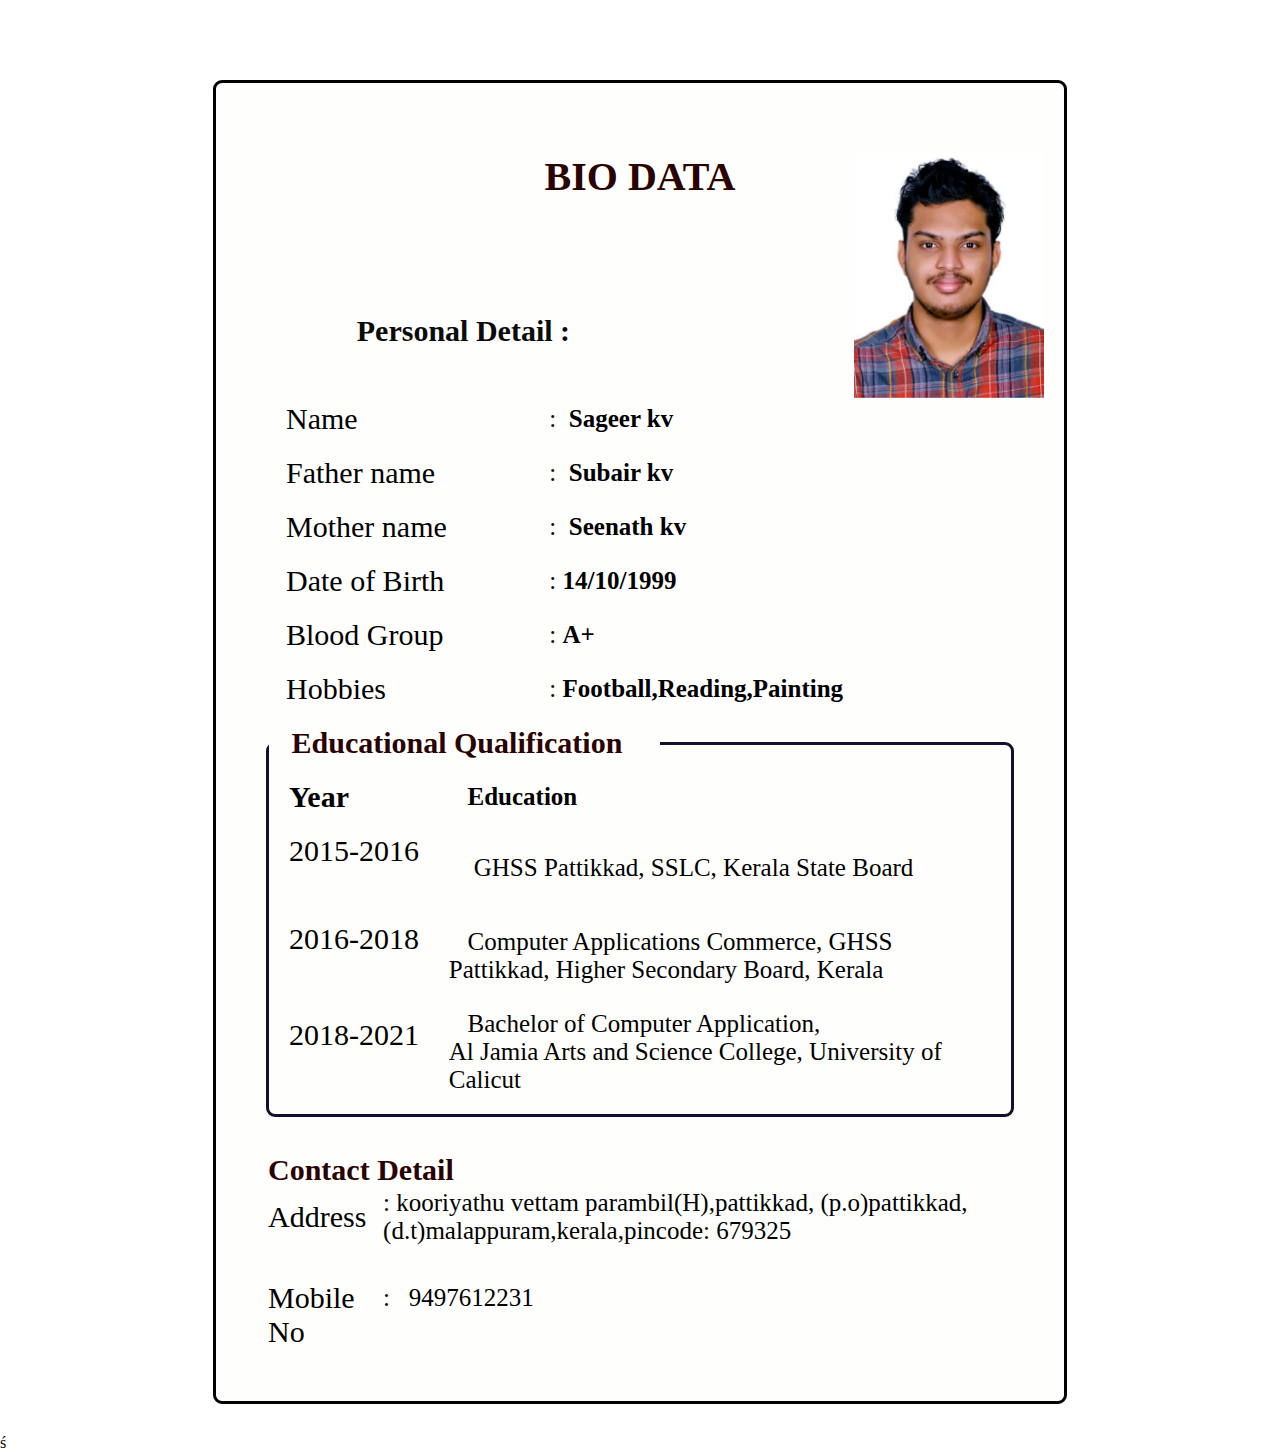
<file: bio-data/index.html>
<!DOCTYPE html>
<html lang="en">

<head>
    <meta charset="UTF-8">
    <meta name="viewport" content="width=device-width, initial-scale=1.0,maximum-scale=1.0, user-scale=no">
    <title>Bio-data</title>
    
    <link rel="stylesheet" href="style2.css">
    <style>
        * {
            padding: 0;
            margin: 0;
            box-sizing: border-box;
        }
    </style>
</head>

<body>
    <div class="container">
        <div class="biodatabox">
            <div class="img"><img src="photo.jpg" alt="your image is here" width="190" height="245"></div>
            <table cellspacing="20px">
                <tr colspan="2">
                    <td colspan="2" class="hed1">BIO DATA<br><br><br></td>

                </tr>
                <tr colspan="2">
                    <td colspan="2" class="hed2"> Personal Detail :<br><br></td>
                </tr>

                <tr>
                    <td class="given"> Name </td>
                    <td class="ans b"> :&nbsp; <span class="name">Sageer kv </span></td>
                </tr>
                <tr>
                    <td class="given"> Father name </td>
                    <td class="ans b"> :&nbsp; <span class="name">Subair kv</span></td>
                </tr>
                    <td class="given"> Mother name </td>
                    <td class="ans b"> :&nbsp; <span class="name">Seenath kv</span></td>
                </tr>
                </tr>
                <tr>
                    <td class="given"> Date of Birth </td>
                    <td class="ans"> :&nbsp;<span class="name">14/10/1999</span></td>
                </tr>
                <tr>
                    <td class="given"> Blood Group </td>
                    <td class="ans"> :&nbsp;<span class="name">A+</span></td>
                </tr>
                <tr>
                    <td class="given"> Hobbies </td>
                    <td class="ans"> :&nbsp;<span class="name">Football,Reading,Painting</span></td>
                </tr>
            </table>
            <fieldset class="field">
                <legend class="hed3">&nbsp;&nbsp; Educational Qualification &nbsp;&nbsp;&nbsp;&nbsp;</legend>

                <table cellspacing="20px">

                    <tr>
                        <td class="given"><span class="name"> Year &nbsp;&nbsp;&nbsp;&nbsp;&nbsp;&nbsp;&nbsp;&nbsp;<br></span></td>
                        <td class="ans"> &nbsp;&nbsp;&nbsp;<span class="name">Education</span> </td>
                    </tr>
                    <tr>
                        <td class="given"> 2015-2016 &nbsp;&nbsp;&nbsp;&nbsp;&nbsp;&nbsp;&nbsp;&nbsp;<br></td>
                        <td class="ans"> &nbsp;&nbsp;&nbsp; GHSS Pattikkad, SSLC, Kerala State Board </td>
                    </tr>
                    <tr>
                        <td class="given"> 2016-2018 &nbsp;&nbsp;&nbsp;&nbsp;&nbsp;&nbsp;&nbsp;&nbsp;<br></td>
                        <td class="ans"> &nbsp;&nbsp;&nbsp;Computer Applications Commerce,
                                                            GHSS Pattikkad, Higher Secondary Board, Kerala </td>
                    </tr>
                    <tr>
                        <td class="given"> 2018-2021 &nbsp;&nbsp;&nbsp;&nbsp;&nbsp;&nbsp;&nbsp;&nbsp;<br></td>
                        <td class="ans"> &nbsp;&nbsp;&nbsp;Bachelor of Computer Application,<br>
                            Al Jamia Arts and Science College,
                            University of Calicut </td>
                    </tr>


                </table>
            </fieldset>
            <table cellspace="20px">
                <tr>
                    <td colspan="2" class="hed3"><br> Contact Detail <br></td>
                </tr>
                <tr>
                    <td class="given"> Address </td>
                    <td class="ans"> :&nbsp;kooriyathu vettam parambil(H),pattikkad,
                        (p.o)pattikkad,(d.t)malappuram,kerala,pincode: 679325</td>
                </tr>
                <tr>
                    <td class="given"><br> Mobile No </td>
                    <td class="ans"> :&nbsp; &nbsp;9497612231 &nbsp;&nbsp;</td>
                </tr>
            </table>


        </div>
    </div>

</body>



</html>ś
</file>
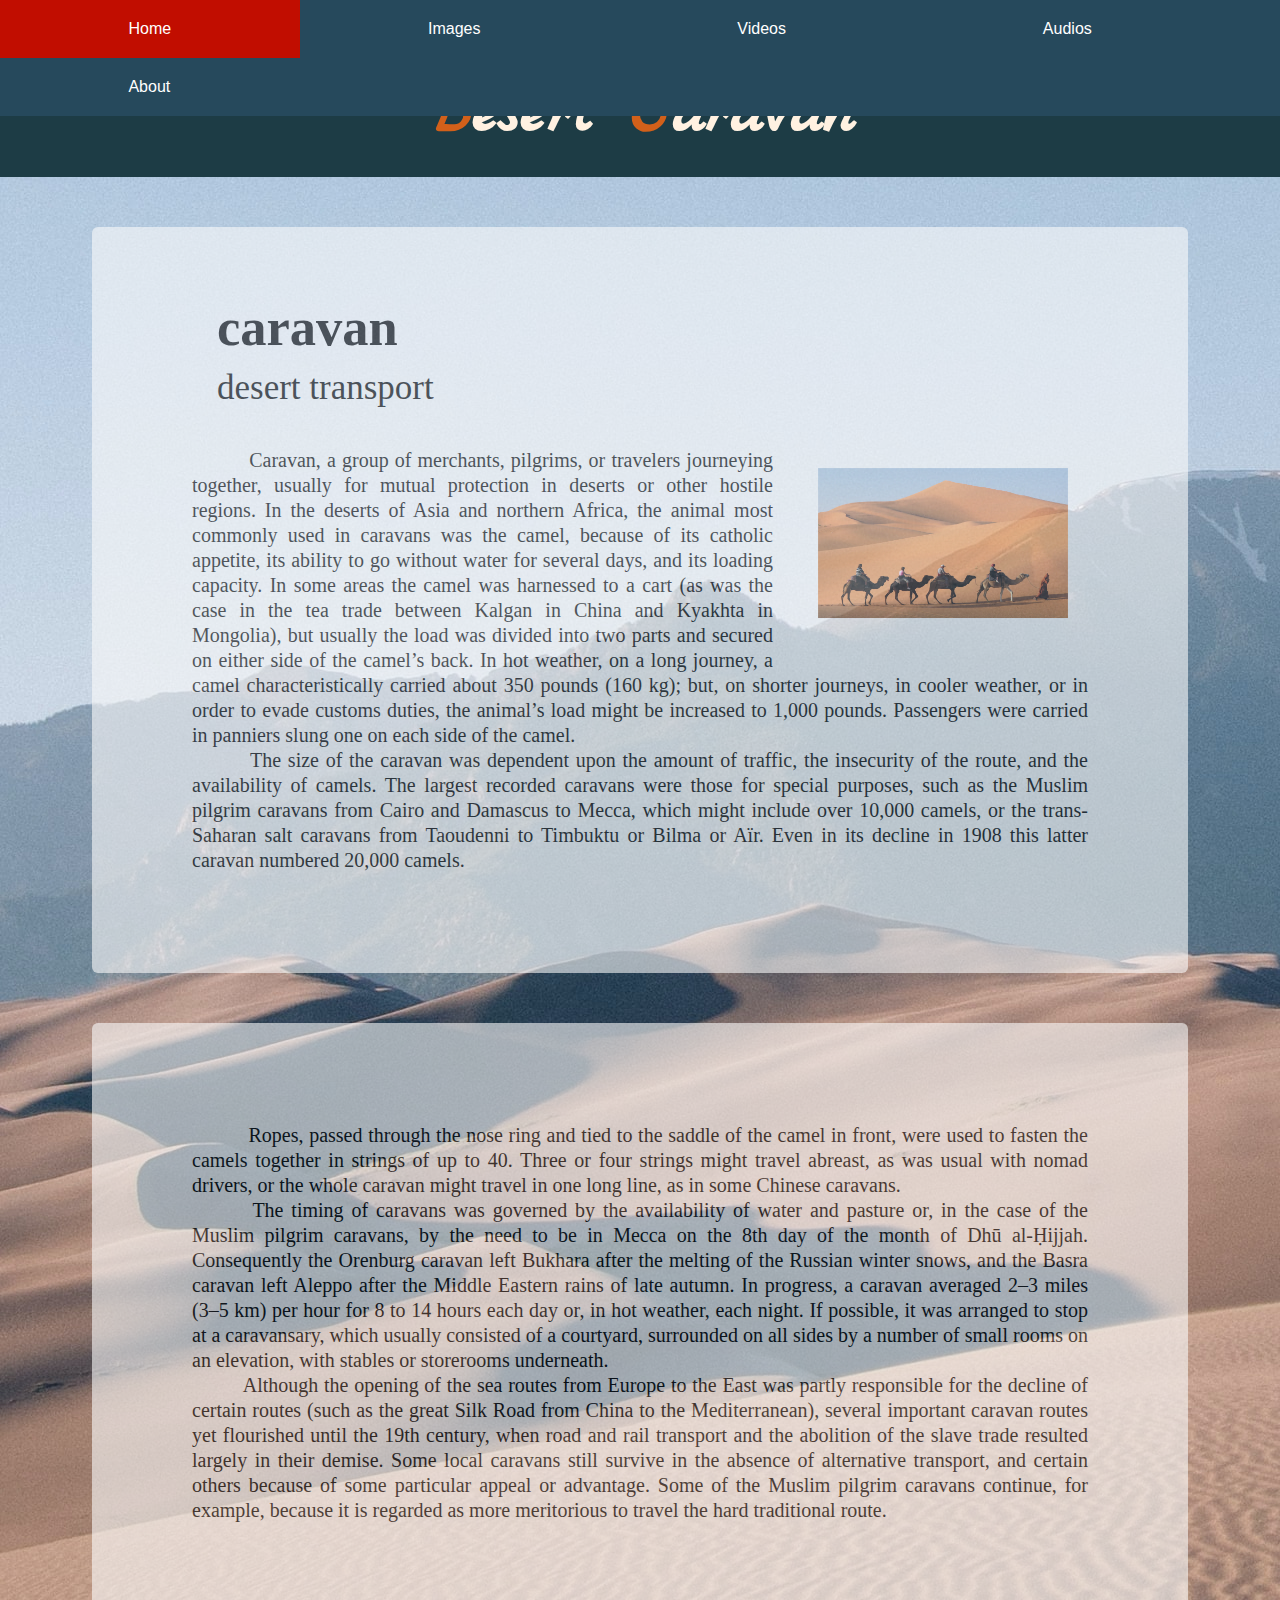
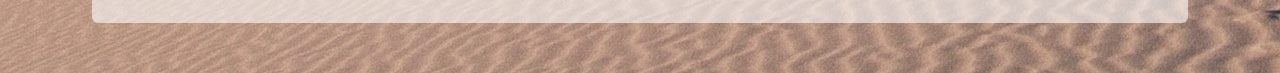
<file: desert-page/index.html>
<!DOCTYPE html>
<html lang="en">
<head>
    <meta charset="UTF-8">
    <meta http-equiv="X-UA-Compatible" content="IE=edge">
    <meta name="viewport" content="width=device-width, initial-scale=1.0">
    <title>main page</title>
    <link rel="stylesheet" href="css\index-style.css">
    <link href='https://fonts.googleapis.com/css?family=Marck Script' rel='stylesheet'>
</head>
    <body>

        <!-- h11 -->
        <div class="h11">
            <h1>
                <!-- id -->
                <span class="id">D</span>esert <span class="id">C</span>aravan
            </h1>
        </div>

        <!-- fr1 -->
        <div class="fr1">

            <!-- cn1 -->
            <div class="cn1">
                <h2>caravan</h2>

                <!-- dt1 -->
                    <div class="dt1">desert transport
                    </div>
            </div>

            <!-- drpn -->
            <div class="drpn">
            <img src="css/camel.jpg" alt="camel caravan" width="250" height="150">

                <!-- drct -->
                <div class="drct">
                <img src="css/camel.jpg" alt="camel caravan" width="400" height="300">

                    <!-- desc -->
                    <div class="desc">camel caravan in the Sahara  
                     </div>
                </div>
            </div>

                <!-- p1 -->
                <div class="p1">
                    <p>&ensp; &ensp; Caravan, a group of merchants, pilgrims, or travelers journeying together, usually for mutual protection in deserts or
                    other hostile regions. In the deserts of Asia and northern Africa, the animal most commonly used in caravans was the
                    camel, because of its catholic appetite, its ability to go without water for several days, and its loading capacity. In
                    some areas the camel was harnessed to a cart (as was the case in the tea trade between Kalgan in China and Kyakhta in
                    Mongolia), but usually the load was divided into two parts and secured on either side of the camel’s back. In hot
                    weather, on a long journey, a camel characteristically carried about 350 pounds (160 kg); but, on shorter journeys, in
                    cooler weather, or in order to evade customs duties, the animal’s load might be increased to 1,000 pounds. Passengers
                    were carried in panniers slung one on each side of the camel.
                    </p>
                    <p>&ensp; &ensp; The size of the caravan was dependent upon the amount of traffic, the insecurity of the route, and the availability of
                    camels. The largest recorded caravans were those for special purposes, such as the Muslim pilgrim caravans from Cairo
                    and Damascus to Mecca, which might include over 10,000 camels, or the trans-Saharan salt caravans from Taoudenni to
                    Timbuktu or Bilma or Aïr. Even in its decline in 1908 this latter caravan numbered 20,000 camels.
                    </p>
                </div>
        </div>
        
        <!-- ad1 -->
        <div class="fr1">
        
            <div class="p1">
                <p>&ensp; &ensp; Ropes, passed through the nose ring and tied to the saddle of the camel in front, were used to fasten the camels
                together in strings of up to 40. Three or four strings might travel abreast, as was usual with nomad drivers, or the
                whole caravan might travel in one long line, as in some Chinese caravans.
                </p>
                <p>&ensp; &ensp; The timing of caravans was governed by the availability of water and pasture or, in the case of the Muslim pilgrim
                caravans, by the need to be in Mecca on the 8th day of the month of Dhū al-Ḥijjah. Consequently the Orenburg caravan
                left Bukhara after the melting of the Russian winter snows, and the Basra caravan left Aleppo after the Middle Eastern
                rains of late autumn. In progress, a caravan averaged 2–3 miles (3–5 km) per hour for 8 to 14 hours each day or, in hot
                weather, each night. If possible, it was arranged to stop at a caravansary, which usually consisted of a courtyard,
                surrounded on all sides by a number of small rooms on an elevation, with stables or storerooms underneath.
                </p>
                <p>&ensp; &ensp;Although the opening of the sea routes from Europe to the East was partly responsible for the decline of certain routes
                (such as the great Silk Road from China to the Mediterranean), several important caravan routes yet flourished until the
                19th century, when road and rail transport and the abolition of the slave trade resulted largely in their demise. Some
                local caravans still survive in the absence of alternative transport, and certain others because of some particular
                appeal or advantage. Some of the Muslim pilgrim caravans continue, for example, because it is regarded as more
                meritorious to travel the hard traditional route.
                </p>
            </div>

        </div>

        <!-- ul -->
        <ul>

            <!-- li,a,active -->
            <li><a class="active" href="#Home">Home</a></li>
            <li><a href="images.html">Images</a></li>
            <li><a href="video.html">Videos</a></li>
            <li><a href="audio.html">Audios</a></li>
            <li><a href="#Abouts">About</a></li>
        </ul>
        
    </body>
</html>
</file>
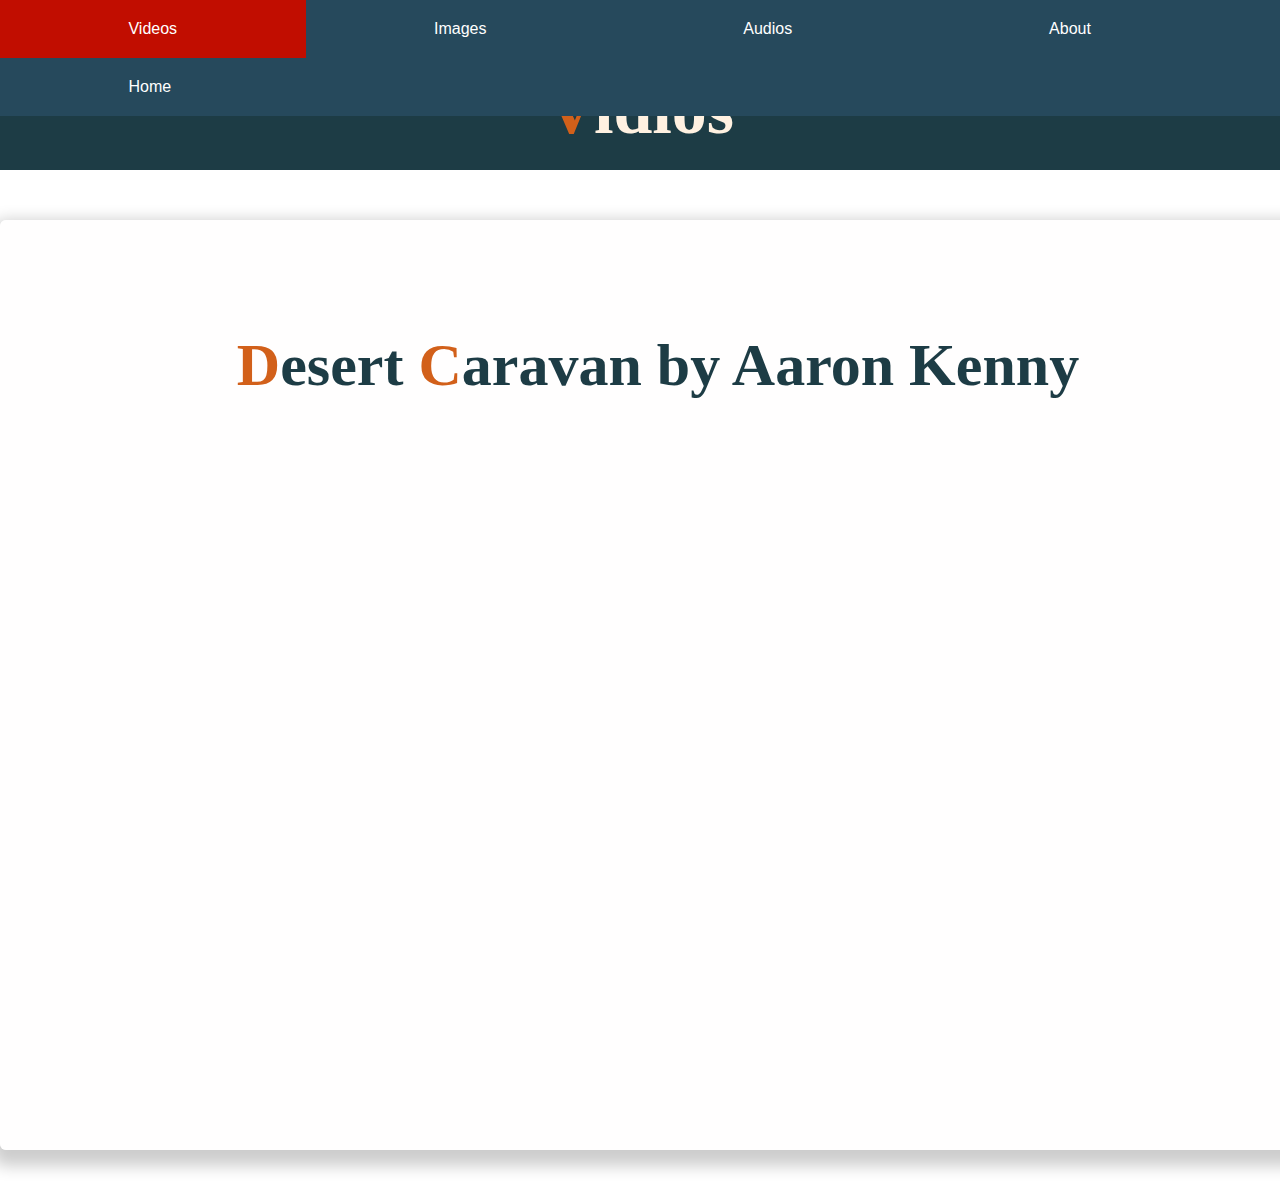
<file: desert-page/video.html>
<!DOCTYPE html>
<html lang="en">
<head>
    <meta charset="UTF-8">
    <meta http-equiv="X-UA-Compatible" content="IE=edge">
    <meta name="viewport" content="width=device-width, initial-scale=1.0">
    <title>videos</title>
    <link rel="stylesheet" href="css\video-style.css">
</head>
<body>

    <div class="h11">
        <h1>
            <span class="id">V</span>idios
        </h1>
    </div>

    <div class="fr1">

        <!-- cn1 -->
        <div class="cn1">
            <h2><span class="id">D</span>esert <span class="id">C</span>aravan by Aaron Kenny</h2>
        </div>
        
        <iframe width="560" height="315" src="https://www.youtube.com/embed/30sCS6_2CL4" title="YouTube video player"
        frameborder="0" allow="accelerometer; autoplay; clipboard-write; encrypted-media; gyroscope; picture-in-picture"
        allowfullscreen>
        </iframe>
    </div>
 
    <ul>
        <li><a class="active" href="#videos">Videos</a></li>
        <li><a href="images.html">Images</a></li>
        <li><a href="audio.html">Audios</a></li>
        <li><a href="#Abouts">About</a></li>
        <li><a href="index.html">Home</a></li>
    </ul>

</body>
</html>
</file>
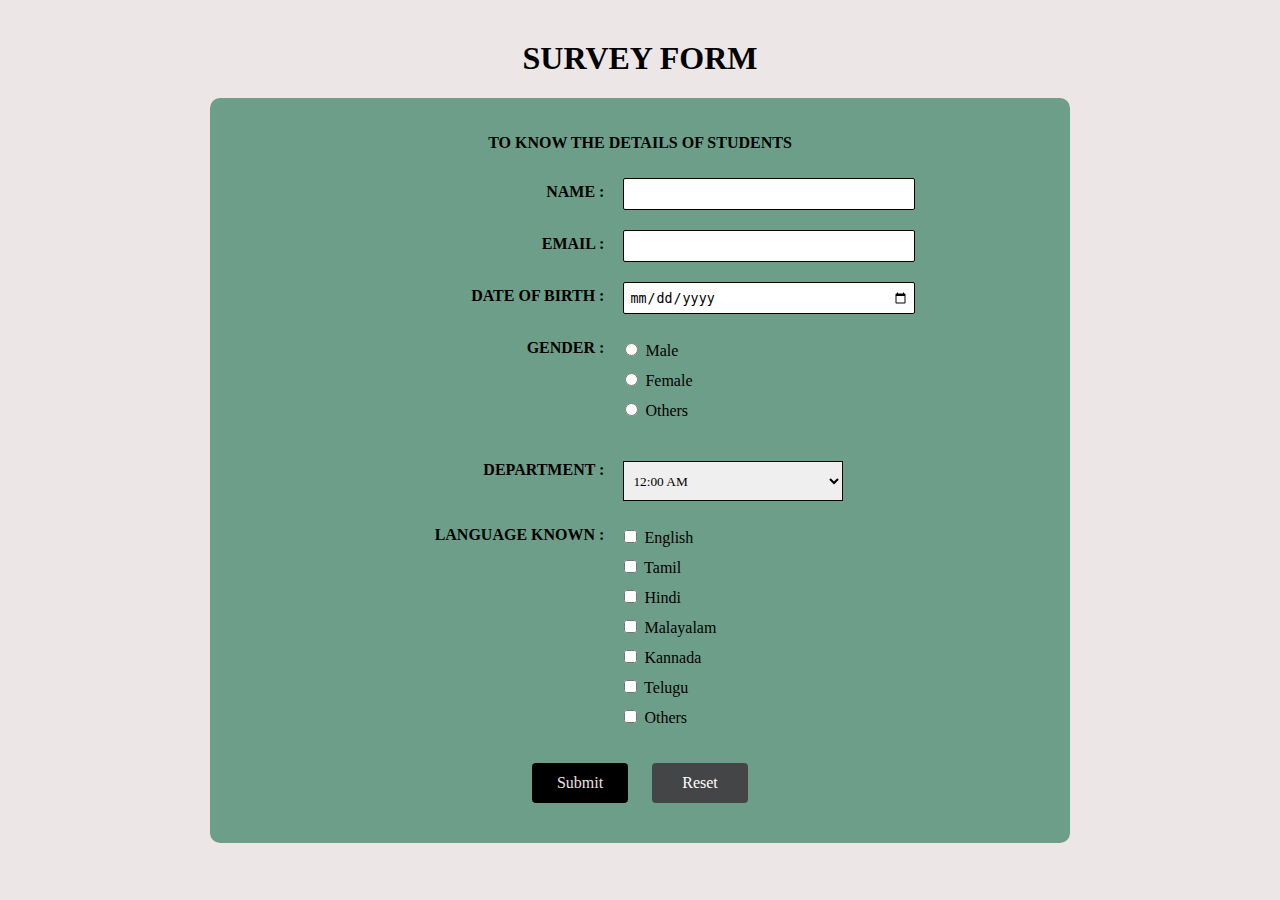
<file: survey-form/survey form.html>
<!DOCTYPE html>
<html lang="en">
<head>
    <meta charset="UTF-8">
    <meta http-equiv="X-UA-Compatible" content="IE=edge">
    <meta name="viewport" content="width=device-width, initial-scale=1.0">
    <title>survey form</title>
    <link rel="stylesheet" href="survey-style.css">
</head>
<body>
    
    <h1>SURVEY FORM</h1>

        <div id="form">
            <p><b>TO KNOW THE DETAILS OF STUDENTS</b></p>

            <form action=""> 

                <div class="form-control">
                    <label for="u_name"><b>NAME :</b></label>
                </div>
                <div class="rightTab">
                <input type="text" class="input-field" id="u_name" name="uname">
                </div>

                <div class="form-control">
                    <label for="u_email"><b>EMAIL :</b></label>
                </div>
                <div class="rightTab">
                <input type="text" class="input-field" id="u_email" name="uemail">
                </div>

                <div class="form-control">
                    <label for="u_age"><b>DATE OF BIRTH :</b></label>
                </div>
                <div class="rightTab">
                    <input type="date" class="input-field" id="u_age" name="udate of birth">
                </div>

                <div class="form-control">
                    <label for="gender"><b>GENDER :</b></label>
                </div>
                <div class="rightTab">
                    <ul style="list-style: none;">
                        <li class="radio"><label><input name="radio-buttons" value="male"  type="radio"> Male</label></li>
                        <li class="radio"><label><input name="radio-buttons" value="female"  type="radio"> Female</label></li>
                        <li class="radio"><label><input name="radio-buttons" value="others"  type="radio"> Others</label></li>
                    </ul>
                </div>

                <div class="form-control">
                    <label for="department"><b>DEPARTMENT :</b></label>
                </div>
                <div class="rightTab">
                    <select id="dropdown" name="department">
                        <option value="b-c">12:00 AM</option>
                        <option value="b-c">12:30 AM</option>
                        <option value="b-c">1:00 AM</option>
                        <option value="b-c">1:30 AM</option>
                        <option value="b-e">2:00 AM</option>
                        <option value="b-b">2:30 AM</option>
                        <option value="m-f">3:00 AM</option>
                        <option value="m-a">3:30 AM</option>
                        <option value="other">Other</option>
                    </select>
                </div>

                <div class="form-control">
                    <label for="language"><b>LANGUAGE KNOWN :</b></label>
                </div>
                <div class="rightTab">
                    <ul style="list-style: none;">
                        <li class="checkbox"><label><input name="prefer" value="english" type="checkbox"> English</label></li>
                        <li class="checkbox"><label><input name="prefer" value="tamil" type="checkbox"> Tamil</label></li>
                        <li class="checkbox"><label><input name="prefer" value="hindi" type="checkbox"> Hindi</label></li>
                        <li class="checkbox"><label><input name="prefer" value="malayalam" type="checkbox"> Malayalam</label></li>
                        <li class="checkbox"><label><input name="prefer" value="kannada" type="checkbox"> Kannada</label></li>
                        <li class="checkbox"><label><input name="prefer" value="telugu" type="checkbox"> Telugu</label></li>
                        <li class="checkbox"><label><input name="prefer" value="others" type="checkbox"> Others</label></li>
                    </ul>
                    </ul>
        
                </div>

                <input type="submit" class="sub">
                <input type="reset" class="res">  

            </form>

        </div>

</body>
</html>
</file>
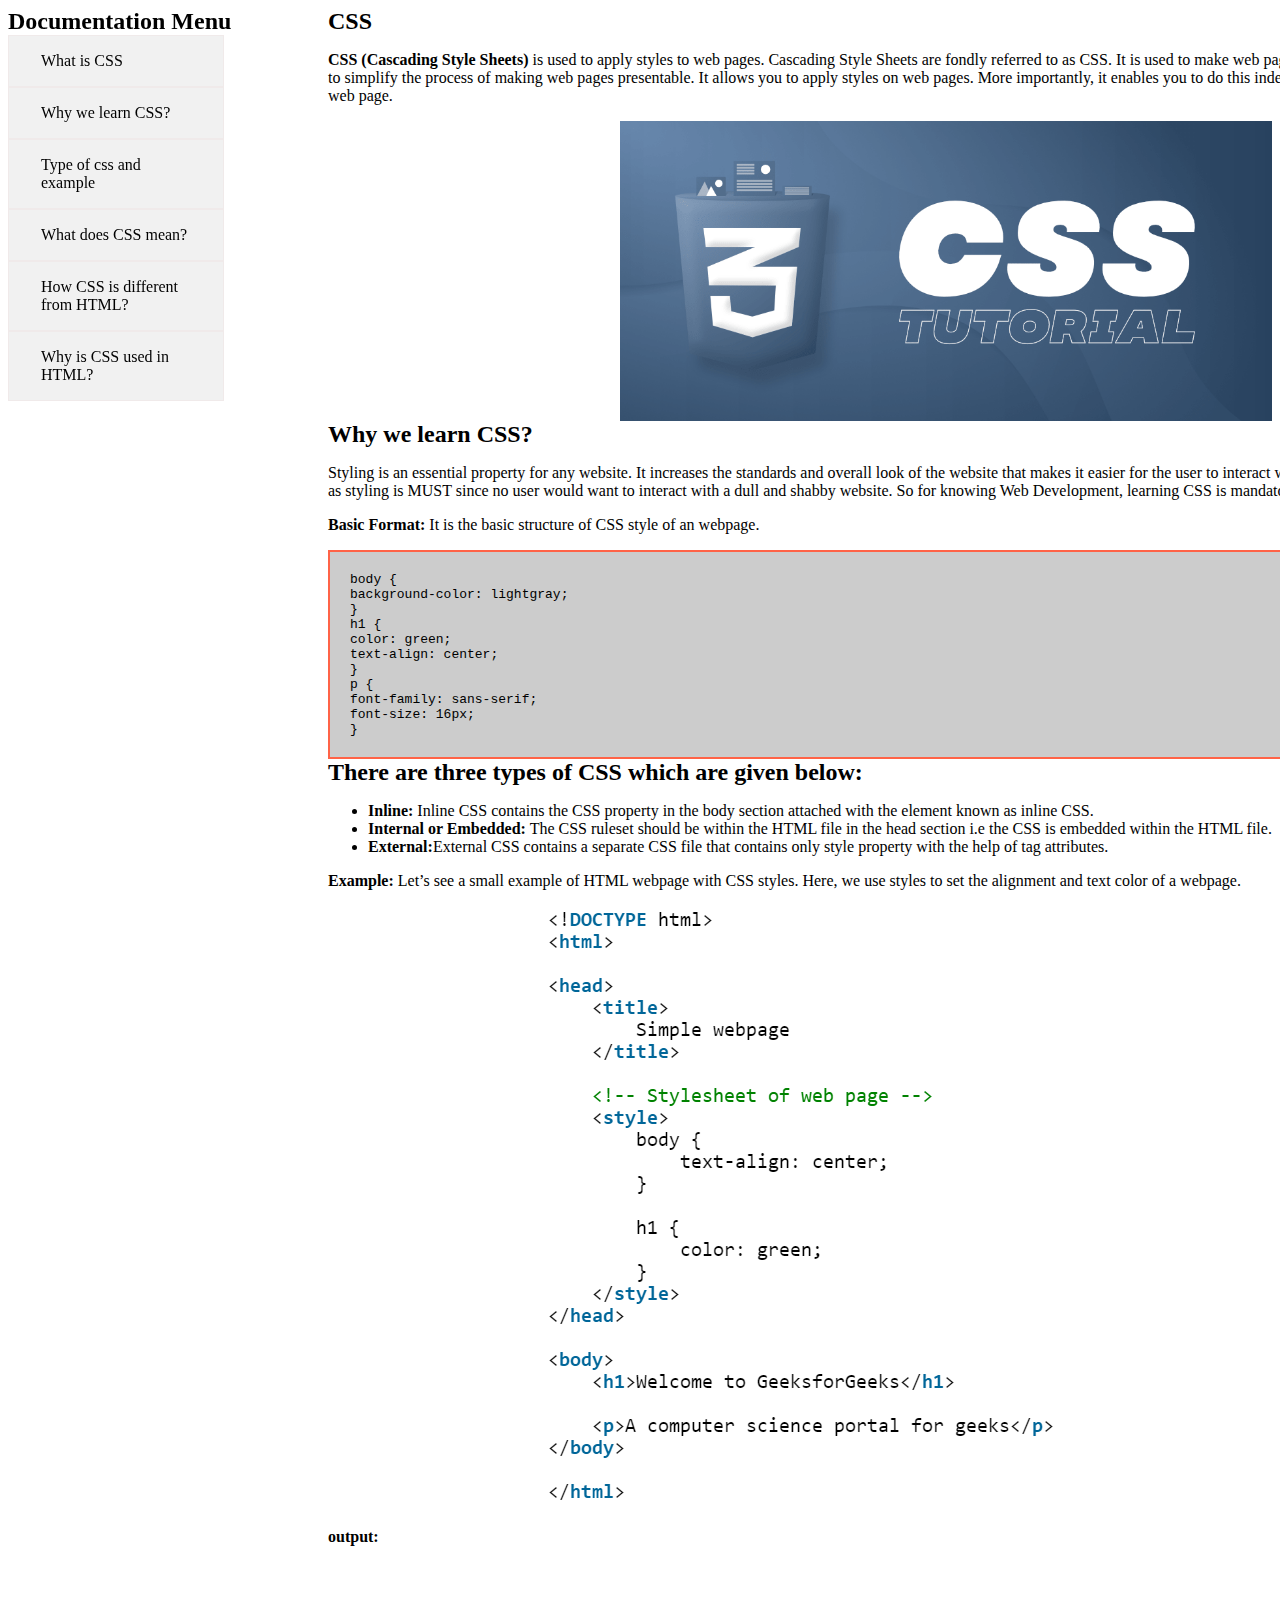
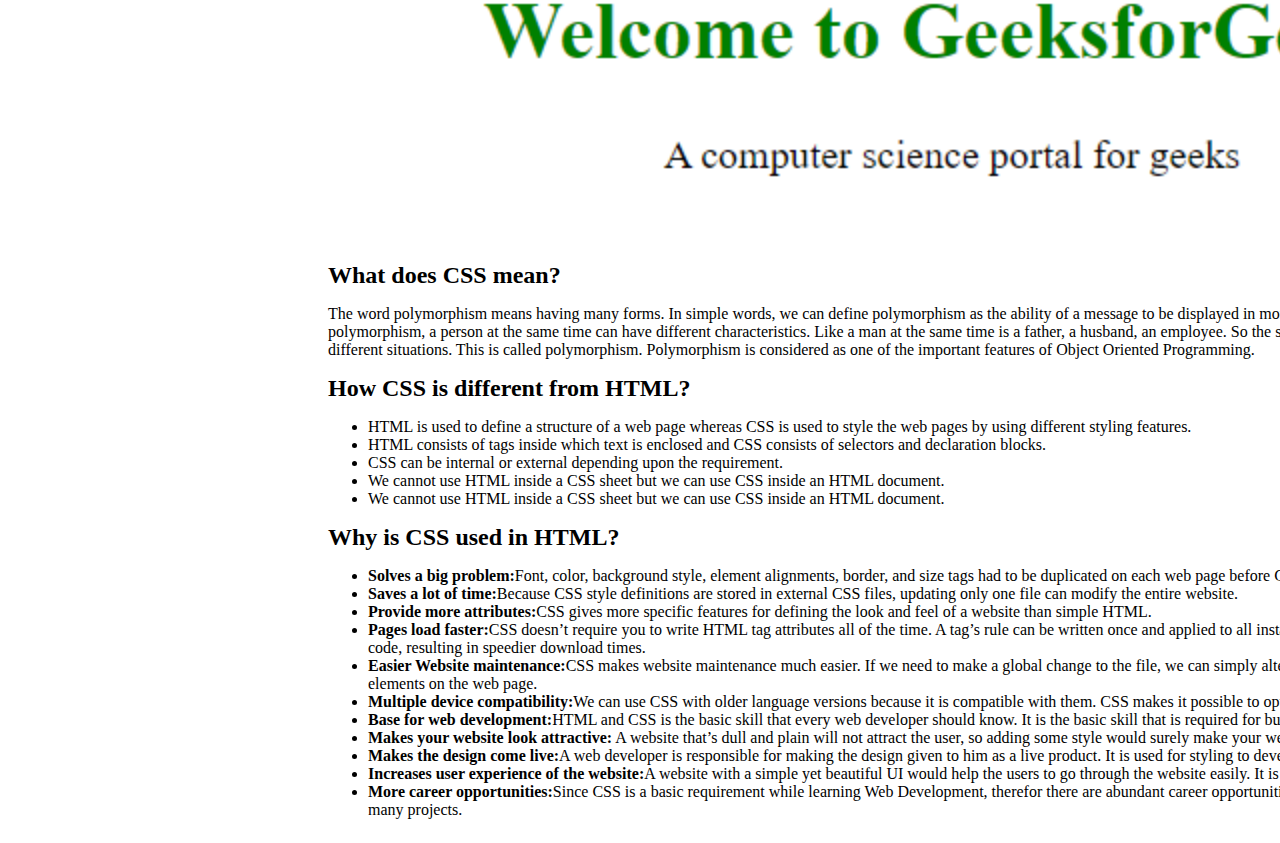
<file: technical-page/tech page.html>
<!DOCTYPE html>
<html lang="en">
<head>
    <meta charset="UTF-8">
    <meta http-equiv="X-UA-Compatible" content="IE=edge">
    <meta name="viewport" content="width=device-width, initial-scale=1.0">
    <title>technical page in c</title>
	<link rel="stylesheet" href="style1.css">
	<link rel="icon" type="image/x-icon" href="tech.ico">
</head>

<body>
	<div class="main-body"> 
		<nav id="navbar">
			<header>Documentation Menu</header>
			<a href="#css" class="nav-link">
				What is CSS</a>
			<a href="#whycss" class="nav-link">
				Why we learn CSS?</a>
			<a href="#types-example" class="nav-link">
				Type of css and example</a>
			<a href="#wcss" class="nav-link">
				What does CSS mean?</a>
			<a href="#hcss" class="nav-link">
				How CSS is different<br>
				 from HTML?</a>
			<a href="#wcssud" class="nav-link">
				Why is CSS used in HTML?</a>
		</nav>

		<main id="main-doc">

			<section class="main-section" id="css">
				<header>
					CSS
				</header>
				
				<p>
					<strong>
						CSS (Cascading Style Sheets)
					</strong>
					is used to apply styles to web pages.
					 Cascading Style Sheets are fondly referred to as CSS.
					  It is used to make web pages presentable.
					   The reason for using this is to simplify the process of making web pages presentable.
					    It allows you to apply styles on web pages.
						 More importantly, it enables you to do this independently of the HTML that makes up each web page.
				</p>
				<img class="a1" src="css.png" alt="css tutorial">
				</section>

				<section class="main-section" id="whycss">
				<header>Why we learn CSS?</header>
				<p> Styling is an essential property for any website.
					It increases the standards and overall look of the website
					that makes it easier for the user to interact with it.
					A website can be made without CSS,
					as styling is MUST since no user would want to interact with a dull and shabby website.
					So for knowing Web Development, learning CSS is mandatory.
				</p>
				<p>
					<strong>Basic Format:</strong>
					It is the basic structure of CSS style of an webpage.
				</p>
				<code>
					body {<br>
						background-color: lightgray;<br>
				    }<br>
					h1 {<br>
						color: green;<br>
						text-align: center;<br>
				   }<br>
					p {<br>
						font-family: sans-serif;<br>
						font-size: 16px;<br>
				   }
				</code>
				</section>

				<section class="main-section" id="types-example">
				<header>There are three types of CSS which are given below:</header>
				<ul>
					<li><strong>Inline:</strong> Inline CSS contains the CSS property in the body 
					section attached with the element known as inline CSS.</li>
					<li><strong>Internal or Embedded:</strong> The CSS ruleset should be within the HTML file 
					in the head section i.e the CSS is embedded within the HTML file.</li>
					<li><strong>External:</strong>External CSS contains a separate CSS file that contains 
					only style property with the help of tag attributes.</li>
				</ul>
				<p>
					<strong>Example:</strong>
					Let’s see a small example of HTML webpage with CSS styles.
					Here, we use styles to set the alignment and text color of a webpage.
				</p>
			<img src="example 1.png" alt="example 1">
		
			<p><strong>output:</strong>
			<img class="a2" src="example 1op.png" alt="output">
		</p>
				</section>
				
			<section class="main-section" id="wcss">
				<header>
					What does CSS mean?
				</header>
				<p>
					The word polymorphism means having many
					forms. In simple words, we can define
					polymorphism as the ability of a message
					to be displayed in more than one form.
					A real-life example of polymorphism, a
					person at the same time can have
					different characteristics.
					Like a man at the same time is a father,
					a husband, an employee. So the same
					person posses different behavior in
					different situations. This is called
					polymorphism. Polymorphism is considered
					as one of the important features of Object
					Oriented Programming.
					<br>
				</p>
			</section>

			<section class="main-section" id="hcss">
				<header>
					How CSS is different from HTML?
				</header>

				<ul>
					<li> HTML is used to define a structure of a web page whereas CSS 
					is used to style the web pages by using different styling features.</li>
					<li>HTML consists of tags inside which text is enclosed and
				     CSS consists of selectors and declaration blocks.</li>
					<li>CSS can be internal or external depending upon the requirement.</li>
					<li>We cannot use HTML inside a CSS sheet but we can use CSS inside an HTML document.</li>
					<li>We cannot use HTML inside a CSS sheet but we can use CSS inside an HTML document.</li>
				</ul>
			</section>

			<section class="main-section" id="wcssud">
				<header>
					Why is CSS used in HTML?
				</header>
				<ul>
					<li><strong>Solves a big problem:</strong>Font, color, background style, element alignments, border,
						 and size tags had to be duplicated on each web page before CSS. This was a lengthy procedure.</li>
					<li><strong>Saves a lot of time:</strong>Because CSS style definitions are stored in external CSS files,
						 updating only one file can modify the entire website.</li>
					 <li><strong>Provide more attributes:</strong>CSS gives more specific features for defining 
							the look and feel of a website than simple HTML.</li>
					<li><strong>Pages load faster:</strong>CSS doesn’t require you to write HTML tag attributes all of the time. 
						A tag’s rule can be written once and applied to all instances of the tag. As a result, CSS uses less code,
						resulting in speedier download times.</li>
					<li><strong>Easier Website maintenance:</strong>CSS makes website maintenance much easier.
						 If we need to make a global change to the file,
						  we can simply alter the style, which will update all of the elements on the web page.
					</li>
					<li><strong>Multiple device compatibility:</strong>We can use CSS with older language versions because it is compatible with them.
						 CSS makes it possible to optimize material for several devices.</li>
					<li><strong>Base for web development:</strong>HTML and CSS is the basic skill that every web developer should know.
						 It is the basic skill that is required for building a website.</li>
					<li><strong>Makes your website look attractive:</strong> A website that’s dull and plain will not attract the user, 
						so adding some style would surely make your website presentable to the user.</li>
					<li><strong>Makes the design come live:</strong>A web developer is responsible for making the design given to him as a live product.
						 It is used for styling to develop the design of the website.</li>
					<li><strong>Increases user experience of the website:</strong>A website with a simple yet beautiful UI would help the users to go through the website easily.
						 It is used to make the user interface better.</li>
					<li><strong>More career opportunities:</strong>Since CSS is a basic requirement while learning Web Development, therefor there are abundant career opportunities for it.
						 As a freelancer, you can land up to many projects.</li>
				</ul>
			</section>
		</main>
	</div>
</body>

</html>
</file>
<file: bio-data/style2.css>
.container {
    width: 100%;
    height: auto;
    display: flex;
    align-items: center;
    justify-content: center;
    padding: 30px;
}

.biodatabox {
    margin-top: 50px;
    width: 70%;
    height: 100%;
    padding: 50px;
    position: relative;
    border: 3px solid rgb(0, 0, 0);
    border-radius: 9px 9px 9px 9px;
}

.biodatabox::before {
    width: 100%;
    height: 100%;
    margin: -50px;
    position: absolute;
    border-radius: 9px 9px 9px 9px;
    content: "";
    background-color: rgb(254, 253, 252);
    background-size: 100% 100%;
    opacity: .6;
    z-index: -10;
}

.img {
    position: absolute;
    margin: 20px;
    right: 0;
}

.img img {
    backface-visibility: hidden;
}

table {
    width: 100%;
    height: auto;
    font-size: 30px;
    font-family: Georgia, 'Times New Roman', Times, serif;
}

.hed1 {
    text-align: center;
    font-size: 40px;
    color: rgb(42, 2, 2);
    font-weight: 600;
}

.hed2 {
    padding-left: 10%;
    font-size: 30px;
    font-weight: 600;
    font-style: Georgia, 'Times New Roman', Times, serif;
    color: rgb(11, 11, 11);
    text-shadow: 15px 15px 40px white;
}

.hed3 {
    font-size: 30px;
    font-weight: 600;
    font-style: Georgia, 'Times New Roman', Times, serif;
    color: rgb(42, 2, 2);
    text-align: left;
}

.field {
    border: 3px solid rgb(21, 14, 45);
    border-radius: 9px;
}

.name {
    color: rgb(0, 0, 0);
    font-weight: 550;
}

.ans {
    font-size: 25px;
}
</file>
<file: survey-form/survey-style.css>
body {
    background-color: rgb(237, 230, 230);
    text-align: center;
    font-family:'Times New Roman', Times, serif ;
    min-width: 320px;
    margin: 40px;
 }

h2 {
    color: crimson;
    
 }

#form {
    background-color: rgb(109, 158, 137);
    margin: auto;
    border-radius: 10px;
    width: 70%;
    max-width: 900px;
    padding: 10px;
    padding-top: 20px;
 }

.form-control{
    display: inline-block;
    text-align: right;
    width: 40%;
    padding: 5px;
    vertical-align: top;
    margin-top: 10px;
    font-family:'Times New Roman', Times,sans-serif;
 }

.rightTab {
    display: inline-block;
    text-align: left;
    width: 48%;
    vertical-align: middle;
 }

  .input-field {
    height: 20px;
    width: 280px;
    padding: 5px;
    margin: 10px;
    border: 1px solid #000000;
    border-radius: 2px;
  }

  .radio, .checkbox {
    position: relative;
    left: -43px;
    margin-left: 10px;
    display: block;
    padding-bottom: 10px;
  }

  #dropdown {
    width: 220px;
    height: 40px;
    padding: 5px;
    margin: 10px;
    margin-top: 15px;
    border: 1px solid #070707;
    font-family:'Times New Roman', Times,sans-serif;
  }

  .sub {
    background-color: #000000;
    border-radius: 4px;
    color: rgb(235, 225, 225);
    font-size: 16px;
    height: 40px;
    width: 96px;
    margin: 10px;
    border: 0px solid;
    margin-bottom: 30px;
    cursor: pointer;
    font-family:'Times New Roman', Times,serif;

  }
  .res {
    background-color: #444546;
    border-radius: 4px;
    color: white;
    font-size: 16px;
    height: 40px;
    width: 96px;
    margin: 10px;
    border: 0px solid;
    margin-bottom: 30px;
    cursor: pointer;
    font-family:'Times New Roman', Times,serif;
  }
  .sub:hover{
    background-color: #dc0c0c;
  }
  .res:hover{
    background-color: #f2f2f2;
    color: #000000;
  }
</file>
<file: technical-page/style1.css>
.a1 {
	display: block;
    margin-left: auto;
    margin-right: auto;
	height: 460;
	width: 1000;
	height: 300px !important;
    object-fit: contain;
    box-shadow: none !important;
    display: block;
    margin: 0 auto !important;
    float: unset !important;
}
.a2{
	height: 300px !important;
    object-fit: contain;
    box-shadow: none !important;
    display: block;
    margin: 0 auto !important;
    float: unset !important;
}
div.main-body {
	display: grid;
	grid-template-columns: minmax(300px , auto)1fr;
	grid-template-areas: "navbar mainContent";
	grid-gap: 20px;
}

nav#navbar {
	grid-area: navbar;
	position: fixed;
}

nav#navbar a {
	list-style-type: none;
	background-color:#f1f1f1;
	display: block;
   	color: #000;
  	padding: 16px 32px;
  	border: 0.1px solid rgb(240, 234, 234);
  	text-decoration: none;
	width: 150px;
	height: 100%;
}
#navbar a:hover {
	background-color: black;
  color: white;
}
main#main-doc {
	grid-area: mainContent;
}

header {
	font-size: 1.5rem;
	font-weight: bold;
}

code {
	background-color: #CCC;
	display: block;
	padding: 20px;
	border: 2px solid tomato;
}
</file>
